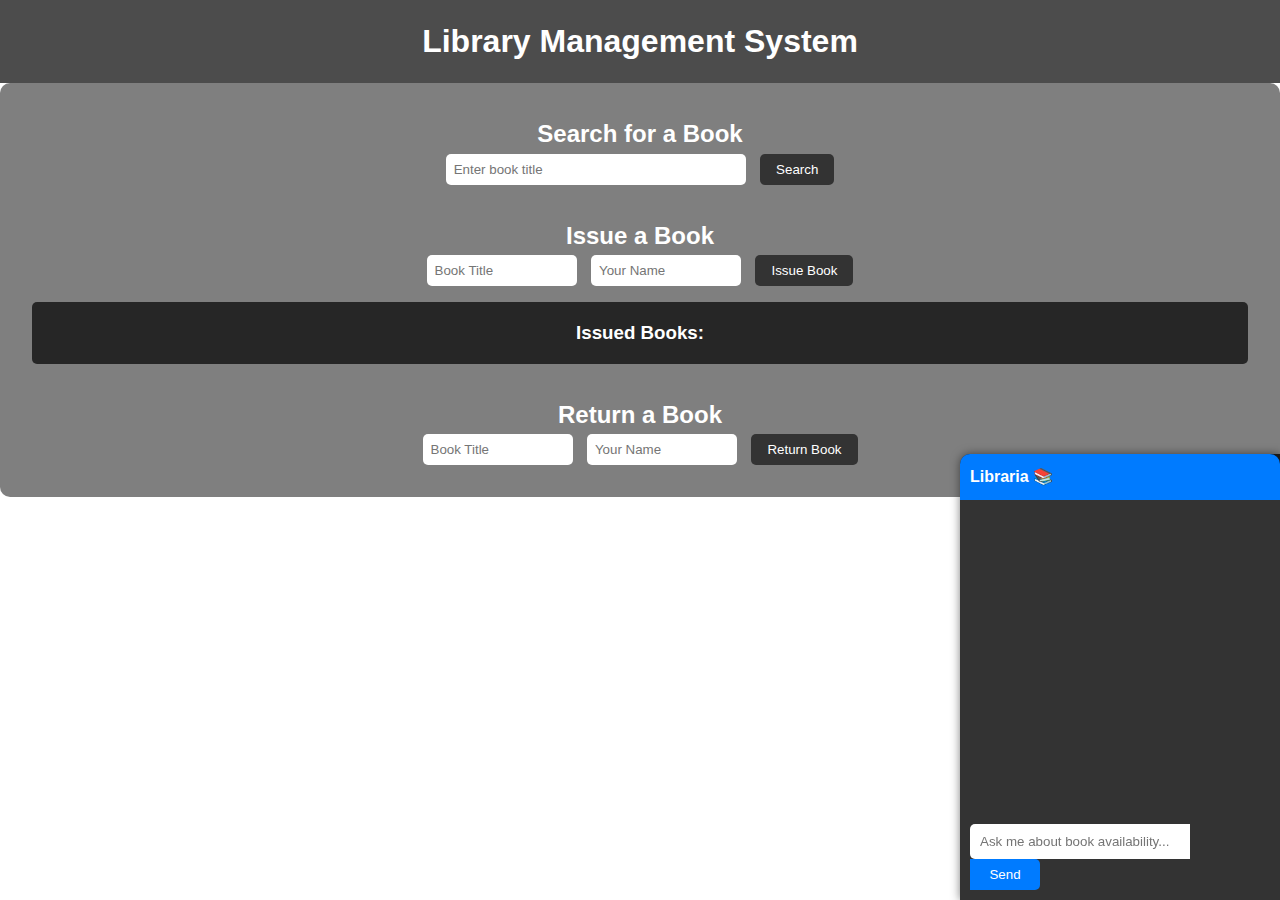
<file: LMS.html>
<!DOCTYPE html>
<html lang="en">
<head>
    <meta charset="UTF-8">
    <meta name="viewport" content="width=device-width, initial-scale=1.0">
    <title>Library Management System</title>
    <style>
        /* Basic reset */
        * {
            margin: 0;
            padding: 0;
            box-sizing: border-box;
        }

        /* Body and header styling */
        body {
            font-family: Arial, sans-serif;
            line-height: 1.6;
            background: url('https://th.bing.com/th/id/R.efd35a6d841953060a0c4b10f763f08c?rik=CJ9NMgFci1tVmg&riu=http%3a%2f%2fgetwallpapers.com%2fwallpaper%2ffull%2ff%2f8%2f4%2f888661-beautiful-library-background-images-1920x1080-iphone.jpg&ehk=4sDpXGMv3dZdR6sK7WCIqhrxrVTpmPIyg8Nr3dm9nl0%3d&risl=&pid=ImgRaw&r=0') no-repeat center center fixed;
            background-size: cover;
            color: #fff;
        }

        header {
            background: rgba(0, 0, 0, 0.7);
            color: #fff;
            padding: 1rem;
            text-align: center;
        }

        h1 {
            margin: 0;
        }

        /* Main section styling */
        main {
            padding: 2rem;
            text-align: center;
            background: rgba(0, 0, 0, 0.5) url('https://th.bing.com/th/id/R.efd35a6d841953060a0c4b10f763f08c?rik=CJ9NMgFci1tVmg&riu=http%3a%2f%2fgetwallpapers.com%2fwallpaper%2ffull%2ff%2f8%2f4%2f888661-beautiful-library-background-images-1920x1080-iphone.jpg&ehk=4sDpXGMv3dZdR6sK7WCIqhrxrVTpmPIyg8Nr3dm9nl0%3d&risl=&pid=ImgRaw&r=0') no-repeat center center;
            background-size: cover;
            border-radius: 10px;
        }

        #search-section {
            margin-bottom: 2rem;
        }

        input[type="text"] {
            padding: 0.5rem;
            width: 300px;
            margin-right: 10px;
            border: none;
            border-radius: 5px;
            background: #fff;
            color: #333;
        }

        button {
            padding: 0.5rem 1rem;
            background-color: #333;
            color: #fff;
            border: none;
            border-radius: 5px;
            cursor: pointer;
            transition: background-color 0.3s ease;
        }

        button:hover {
            background-color: #555;
        }

        /* Chatbot styling */
        #chatbot {
            position: fixed;
            bottom: 0;
            right: 0;
            width: 320px;
            background: rgba(0, 0, 0, 0.8);
            color: #fff;
            border-radius: 10px 0 0 0;
            box-shadow: 0 0 10px rgba(0, 0, 0, 0.5);
            animation: slideIn 0.5s ease;
        }

        #chatbot-header {
            padding: 10px;
            background: #007bff;
            color: #fff;
            border-radius: 10px 10px 0 0;
            display: flex;
            align-items: center;
            font-weight: bold;
        }

        #chatbot-header span {
            margin-left: 10px;
        }

        #chatbox {
            padding: 10px;
            display: flex;
            flex-direction: column;
            height: 400px;
            overflow: hidden;
            animation: fadeIn 1s ease;
        }

        #messages {
            flex: 1;
            overflow-y: auto;
            margin-bottom: 10px;
            animation: fadeIn 1s ease;
        }

        #user-input {
            padding: 10px;
            border: none;
            border-radius: 5px 0 0 5px;
            width: calc(100% - 80px);
            margin-right: 10px;
            background: #fff;
            color: #333;
        }

        button#send-button {
            border-radius: 0 5px 5px 0;
            width: 70px;
            background: #007bff;
            transition: background-color 0.3s ease;
        }

        button#send-button:hover {
            background-color: #0056b3;
        }

        /* Animations */
        @keyframes slideIn {
            from {
                transform: translateY(100%);
            }
            to {
                transform: translateY(0);
            }
        }

        @keyframes fadeIn {
            from {
                opacity: 0;
            }
            to {
                opacity: 1;
            }
        }

        /* Issuing and Returning Section */
        #issue-section, #return-section {
            margin-top: 2rem;
            text-align: center;
        }

        input[type="text"].issue-input, input[type="text"].return-input {
            width: 150px;
            margin-right: 10px;
        }

        .record {
            margin-top: 1rem;
            background: rgba(0, 0, 0, 0.7);
            padding: 1rem;
            border-radius: 5px;
            color: #fff;
            animation: fadeIn 1s ease;
        }

        .record ul {
            list-style: none;
        }

        .record li {
            margin-bottom: 0.5rem;
        }
    </style>
</head>
<body>
    <header>
        <h1>Library Management System</h1>
    </header>
    
    <main>
        <section id="search-section">
            <h2>Search for a Book</h2>
            <input type="text" id="book-search" placeholder="Enter book title">
            <button onclick="searchBook()">Search</button>
            <p id="search-result"></p>
        </section>

        <section id="issue-section">
            <h2>Issue a Book</h2>
            <input type="text" id="issue-book-title" class="issue-input" placeholder="Book Title">
            <input type="text" id="issue-user-name" class="issue-input" placeholder="Your Name">
            <button onclick="issueBook()">Issue Book</button>
            <div id="record-section" class="record">
                <h3>Issued Books:</h3>
                <ul id="issued-books-list"></ul>
            </div>
        </section>

        <section id="return-section">
            <h2>Return a Book</h2>
            <input type="text" id="return-book-title" class="return-input" placeholder="Book Title">
            <input type="text" id="return-user-name" class="return-input" placeholder="Your Name">
            <button onclick="returnBook()">Return Book</button>
        </section>
    </main>

    <div id="chatbot">
        <div id="chatbot-header">
            Libraria 📚
        </div>
        <div id="chatbox">
            <div id="messages"></div>
            <input type="text" id="user-input" placeholder="Ask me about book availability...">
            <button id="send-button" onclick="sendMessage()">Send</button>
        </div>
    </div>

    <script>
        // Sample data for books
        const books = [
            { title: 'The Great Gatsby', available: 3 },
            { title: '1984', available: 0 },
            { title: 'To Kill a Mockingbird', available: 5 },
            { title: 'Moby Dick', available: 2 },
            { title: 'Pride and Prejudice', available: 4 },
            { title: 'The Catcher in the Rye', available: 1 },
            { title: 'The Hobbit', available: 0 },
            { title: 'Brave New World', available: 6 },
            { title: 'The Lord of the Rings', available: 3 },
            { title: 'Fahrenheit 451', available: 2 },
            { title: 'Jane Eyre', available: 5 },
            { title: 'Animal Farm', available: 4 },
            { title: 'Wuthering Heights', available: 0 },
            { title: 'The Chronicles of Narnia', available: 7 },
            { title: 'Les Misérables', available: 3 },
            { title: 'The Picture of Dorian Gray', available: 1 },
            { title: 'Gone with the Wind', available: 2 },
            { title: 'Catch-22', available: 4 },
            { title: 'The Odyssey', available: 3 },
            { title: 'Little Women', available: 6 },
            { title: 'Dracula', available: 2 },
            { title: 'Frankenstein', available: 1 },
            { title: 'Crime and Punishment', available: 5 },
            { title: 'The Count of Monte Cristo', available: 3 },
            { title: 'The Brothers Karamazov', available: 0 },
            { title: 'The Bell Jar', available: 2 },
            { title: 'A Tale of Two Cities', available: 6 },
            { title: 'One Hundred Years of Solitude', available: 0 },
            { title: 'The Road', available: 4 },
            { title: 'Slaughterhouse-Five', available: 3 },
            { title: 'The Goldfinch', available: 1 },
            { title: 'Life of Pi', available: 5 },
            { title: 'The Shining', available: 2 },
            { title: 'The Giver', available: 0 },
            { title: 'The Maze Runner', available: 4 },
            { title: 'The Da Vinci Code', available: 3 },
            { title: 'Angels & Demons', available: 1 },
            { title: 'The Alchemist', available: 6 },
            { title: 'The Girl with the Dragon Tattoo', available: 5 },
            { title: 'The Hunger Games', available: 0 },
            { title: 'Divergent', available: 7 },
            { title: 'The Handmaid\'s Tale', available: 4 },
            { title: 'The Kite Runner', available: 1 },
            { title: 'Shantaram', available: 3 },
            { title: 'The Silent Patient', available: 5 },
            { title: 'Where the Crawdads Sing', available: 0 },
            { title: 'Big Little Lies', available: 2 },
            { title: 'The Immortal Life of Henrietta Lacks', available: 4 },
            { title: 'Educated', available: 0 },
            { title: 'Becoming', available: 6 },
            { title: 'Born a Crime', available: 2 },
            { title: 'The Subtle Art of Not Giving a F*ck', available: 1 },
            { title: 'Atomic Habits', available: 4 },
            { title: 'Sapiens', available: 3 },
            { title: 'Homo Deus', available: 0 },
            { title: '21 Lessons for the 21st Century', available: 5 },
            { title: 'Grit', available: 4 },
            { title: 'Outliers', available: 0 },
            { title: 'Thinking, Fast and Slow', available: 6 },
            { title: 'The Power of Habit', available: 2 },
            { title: 'Deep Work', available: 1 },
            { title: 'Quiet', available: 3 },
            { title: 'Start with Why', available: 5 },
            { title: 'Daring Greatly', available: 0 },
            { title: 'The Lean Startup', available: 4 },
            { title: 'Good to Great', available: 3 },
            { title: 'The 7 Habits of Highly Effective People', available: 0 },
            { title: 'Rich Dad Poor Dad', available: 7 },
            { title: 'The Intelligent Investor', available: 5 },
            { title: 'Principles', available: 0 },
            { title: 'Thinking in Bets', available: 4 },
            { title: 'The Psychology of Money', available: 3 },
            { title: 'Your Money or Your Life', available: 0 },
            { title: 'The Millionaire Next Door', available: 2 },
            { title: 'The Barefoot Investor', available: 3 },
            { title: 'The Art of Happiness', available: 1 },
            { title: 'The Four Agreements', available: 6 },
            { title: 'The Untethered Soul', available: 4 },
            { title: 'The Alchemist', available: 0},
            {title: 'Manish Ka Terwi', available: 10}
        ];

        // Array to keep track of issued books
        const issuedBooks = [];

        // Function to search for a book
        function searchBook() {
            const searchTerm = document.getElementById('book-search').value.toLowerCase();
            const result = books.find(book => book.title.toLowerCase() === searchTerm);
            const message = result 
                ? `The book is ${result.available > 0 ? 'available' : 'not available'}. Copies available: ${result.available}.`
                : 'Book not found.';

            const searchResult = document.getElementById('search-result');
            searchResult.textContent = message;
            searchResult.style.animation = 'fadeIn 1s ease';
        }

        // Function to issue a book
        function issueBook() {
            const bookTitle = document.getElementById('issue-book-title').value.trim();
            const userName = document.getElementById('issue-user-name').value.trim();
            const book = books.find(b => b.title.toLowerCase() === bookTitle.toLowerCase());

            if (book && book.available > 0) {
                book.available--;
                const issueDate = new Date().toLocaleDateString();
                issuedBooks.push({ bookTitle, userName, issueDate });
                
                document.getElementById('issued-books-list').innerHTML = issuedBooks.map(record => 
                    `<li><strong>Book:</strong> ${record.bookTitle}, <strong>User:</strong> ${record.userName}, <strong>Date:</strong> ${record.issueDate}</li>`
                ).join('');

                document.getElementById('issue-book-title').value = '';
                document.getElementById('issue-user-name').value = '';
                searchBook(); // Update availability status
            } else {
                alert('Book not available or not found.');
            }
        }

        // Function to return a book
        function returnBook() {
            const bookTitle = document.getElementById('return-book-title').value.trim();
            const userName = document.getElementById('return-user-name').value.trim();
            const book = books.find(b => b.title.toLowerCase() === bookTitle.toLowerCase());

            if (book) {
                // Remove the book from the issuedBooks array
                const index = issuedBooks.findIndex(record => record.bookTitle.toLowerCase() === bookTitle.toLowerCase() && record.userName.toLowerCase() === userName.toLowerCase());
                if (index !== -1) {
                    issuedBooks.splice(index, 1);
                    book.available++;
                    
                    document.getElementById('issued-books-list').innerHTML = issuedBooks.map(record => 
                        `<li><strong>Book:</strong> ${record.bookTitle}, <strong>User:</strong> ${record.userName}, <strong>Date:</strong> ${record.issueDate}</li>`
                    ).join('');

                    document.getElementById('return-book-title').value = '';
                    document.getElementById('return-user-name').value = '';
                    searchBook(); // Update availability status
                } else {
                    alert('No record found for this book and user.');
                }
            } else {
                alert('Book not found.');
            }
        }

        // Function to handle chatbot messages
        async function sendMessage() {
            const userInput = document.getElementById('user-input').value.trim();
            if (userInput === '') return;

            const messages = document.getElementById('messages');
            messages.innerHTML += `<div><strong>You:</strong> ${userInput}</div>`;
            messages.style.animation = 'fadeIn 1s ease';

            // Call OpenAI API
            const response = await fetch('https://api.openai.com/v1/completions', {
                method: 'POST',
                headers: {
                    'Content-Type': 'application/json',
                    'Authorization': `Bearer YOUR_OPENAI_API_KEY`
                },
                body: JSON.stringify({
                    model: 'text-davinci-003',
                    prompt: `The user asked: "${userInput}". How should I respond?`,
                    max_tokens: 150
                })
            });

            const data = await response.json();
            const botReply = data.choices[0].text.trim();

            messages.innerHTML += `<div><strong>Bot:</strong> ${botReply}</div>`;
            messages.style.animation = 'fadeIn 1s ease';
            document.getElementById('user-input').value = '';

            // Scroll to the bottom of the chatbox
            messages.scrollTop = messages.scrollHeight;
        }
    </script>
</body>
</html>
</file>
